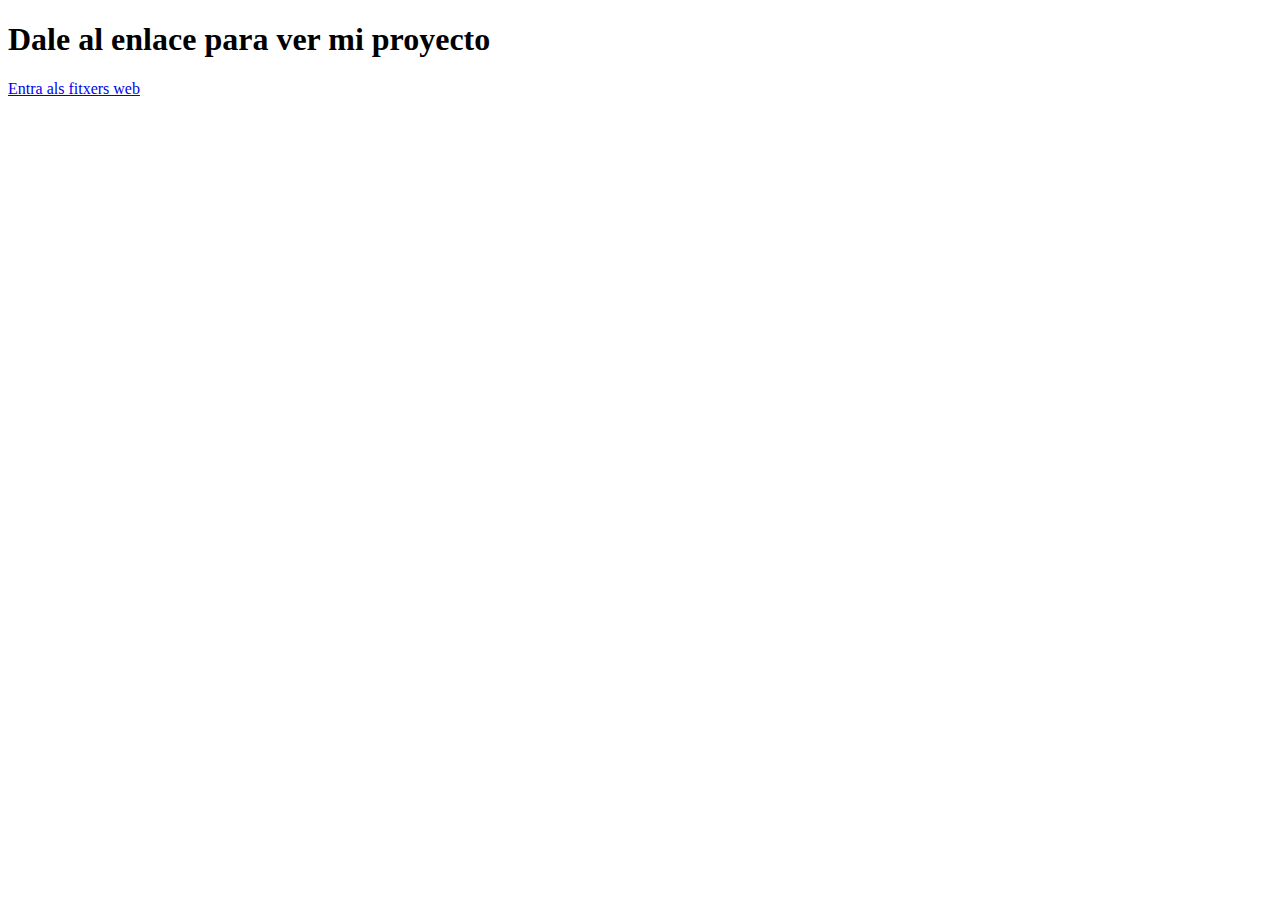
<file: index.html>
<!DOCTYPE html>
<html lang="en">
<head>
    <meta charset="UTF-8">
    <title>Projecte</title>
</head>
<body>
<h1>Dale al enlace para ver mi proyecto</h1>
<p><a href="ficheros/index.html">Entra als fitxers web</a></p>
</body>
</html>
</file>
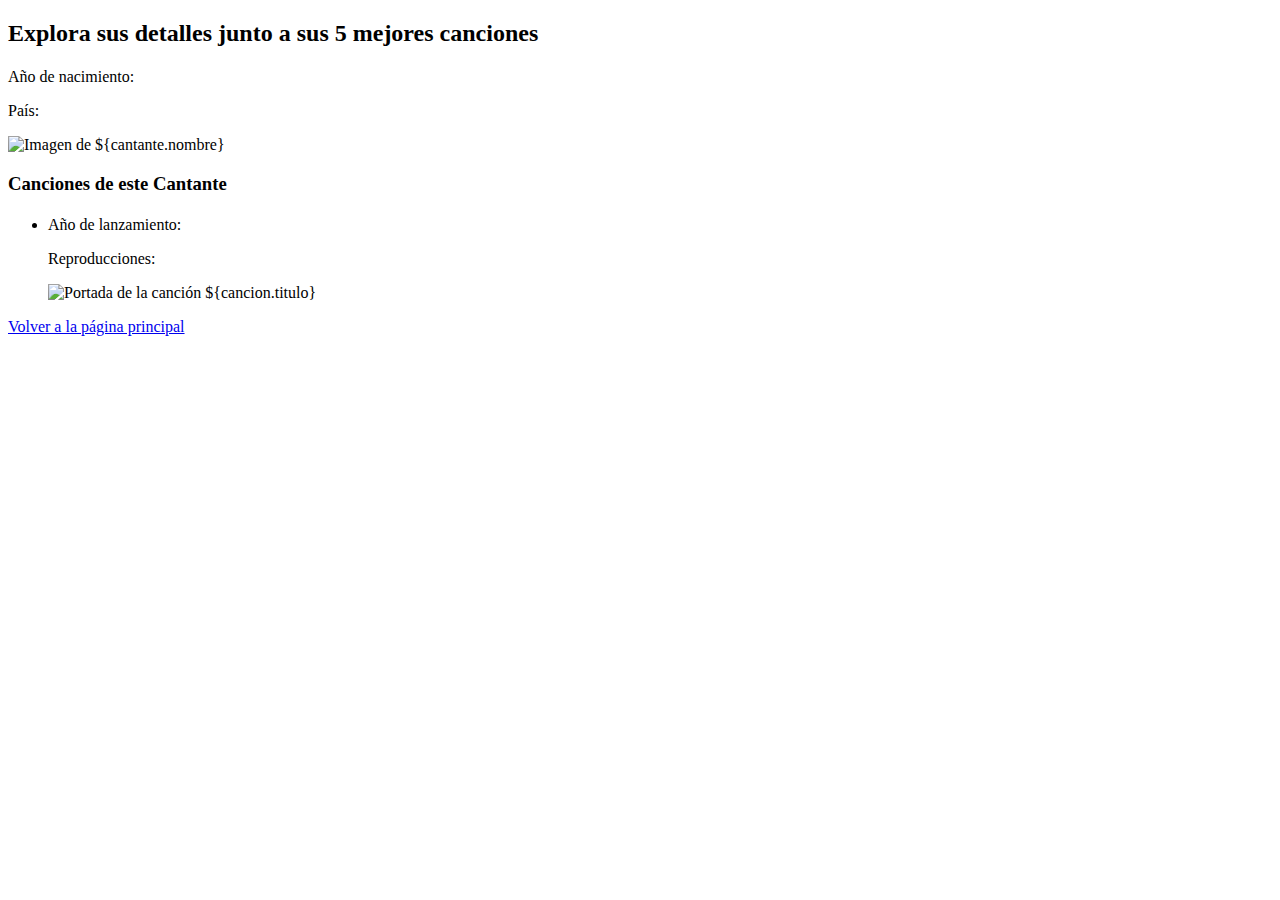
<file: ficheros/templates/plantillaCanciones.html>
<!DOCTYPE html>
<html lang="es" xmlns:th="http://www.thymeleaf.org">
<head>
    <meta charset="UTF-8">
    <title>Detalles del Cantante</title>
    <link rel="stylesheet" th:href="@{css/apariencia2.css}" />

</head>
<body>
<header>
    <h2>Explora sus detalles junto a sus 5 mejores canciones</h2>

    <!-- Detalles del cantante -->
    <h1 th:text="'Detalles de ' + ${cantante.nombre}"></h1>
    <p>Año de nacimiento: <span th:text="${cantante.añoNacimiento}"></span></p>
    <p>País: <span th:text="${cantante.pais}"></span></p>
    <img th:src="${cantante.imagen}" alt="Imagen de ${cantante.nombre}">
</header>

<main>
    <section>
        <h3>Canciones de este Cantante</h3>
        <ul>
            <li th:each="cancion : ${cantante.canciones}">
                <h4 th:text="${cancion.titulo}"></h4>
                <p>Año de lanzamiento: <span th:text="${cancion.añoLanzamiento}"></span></p>
                <p>Reproducciones: <span th:text="${cancion.reproducciones}"></span></p>
                <img th:src="${cancion.imagen}" alt="Portada de la canción ${cancion.titulo}">
            </li>
        </ul>
    </section>

    <!-- Enlace de regreso a la página principal -->
    <a href="index.html" class="button">Volver a la página principal</a>
</main>
</body>
</html>
</file>
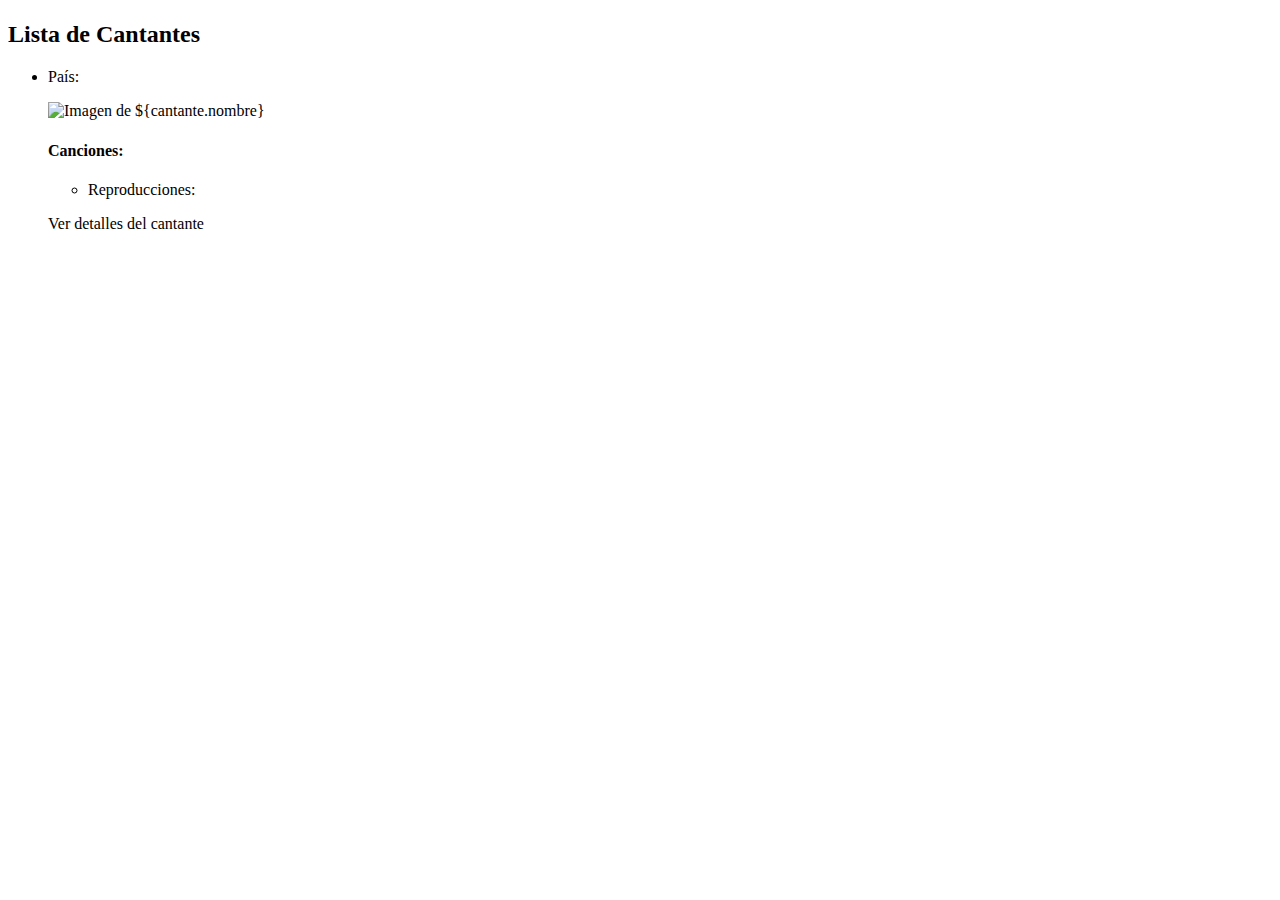
<file: ficheros/templates/plantillaCantantes.html>
<!DOCTYPE html>
<html lang="es" xmlns:th="http://www.thymeleaf.org">
<head>
    <meta charset="UTF-8">
    <title th:text="${nombre}">Mejores Cantantes con sus Canciones</title>
    <link rel="stylesheet" th:href="@{css/apariencia1.css}" />

</head>
<body>
<header>
    <h1 th:text="${nombre}"></h1>
    <p th:text="${descripcion}"></p>
</header>

<!--modificar la plantilla y poner una card cuadros pequeñitos en seciones -->

<main>
    <section>
        <h2>Lista de Cantantes</h2>
        <ul>
            <li th:each="cantante : ${cantantes}">
                <!-- Mostrar el nombre del cantante, año de nacimiento y su imagen -->
                <h3 th:text="${cantante.nombre + ' (' + cantante.añoNacimiento + ')'}"></h3>
                <p>País: <span th:text="${cantante.pais}"></span></p>
                <img th:src="${cantante.imagen}" alt="Imagen de ${cantante.nombre}" style="width: 150px; height: auto;">

                <h4>Canciones:</h4>
                <ul>
                    <li th:each="cancion : ${cantante.canciones}">
                        <!-- Mostrar título de cada canción, año de lanzamiento y reproducciones -->
                        <p th:text="${cancion.titulo + ' (' + cancion.añoLanzamiento + ')'}"></p>
                        <p>Reproducciones: <span th:text="${cancion.reproducciones}"></span></p>
                    </li>
                </ul>

                <!-- Enlace a la página de detalles del cantante -->
                <a th:href="@{'detalles_' + ${cantante.nombre} + '.html'}">Ver detalles del cantante</a>
            </li>
        </ul>
    </section>
</main>
</body>
</html>
</file>
